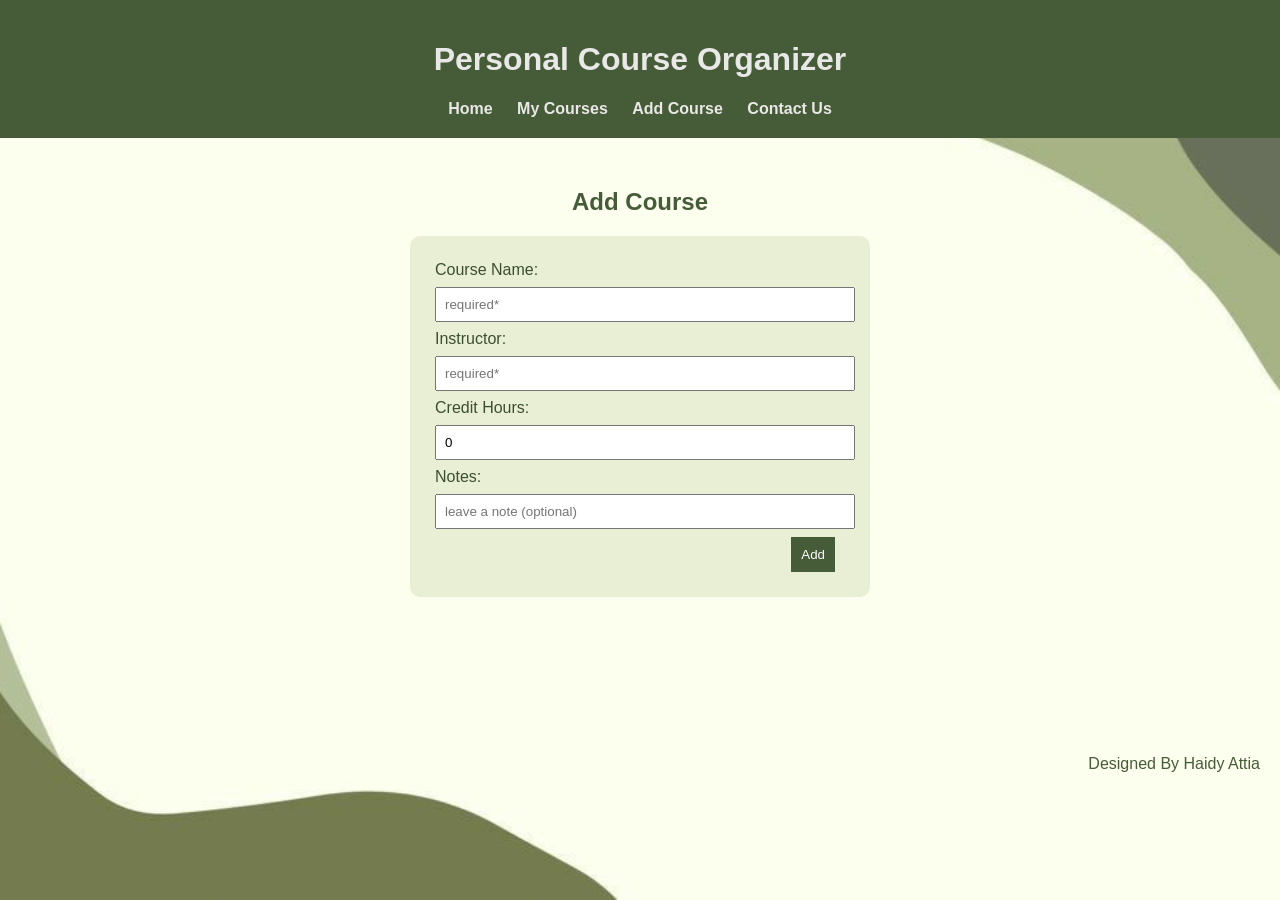
<file: add.html>
<!DOCTYPE html>
<html>
<head>
  <title>Add Course</title>
  <link rel="stylesheet" href="style.css">
  <link rel="stylesheet" href="font.css">
  <meta name="viewport" content="width=device-width, initial-scale=1.0">
</head>
<body>

<header>
  <h1>Personal Course Organizer</h1>
  <nav>
    <a href="index.html">Home</a>
    <a href="courses.html">My Courses</a>
    <a href="add.html">Add Course</a>
    <a href="contact.html">Contact Us</a>
  </nav>
</header>

<main>
  <section>
    <h2 class="title">Add Course</h2>

    <form>
      <label>Course Name:</label>
      <input type="text" placeholder="required*" required>

      <label>Instructor:</label>
      <input type="text" placeholder="required*" required>

      <label>Credit Hours:</label>
      <input type="number" required value="0" min="0" max="10">
      <label>Notes:</label>
      <input type="text" placeholder="leave a note (optional)">

      <button  type="submit">Add</button>
    </form>

  </section>
</main>

<footer>
  <p>Designed By Haidy Attia</p>
</footer>

</body>
</html>
</file>
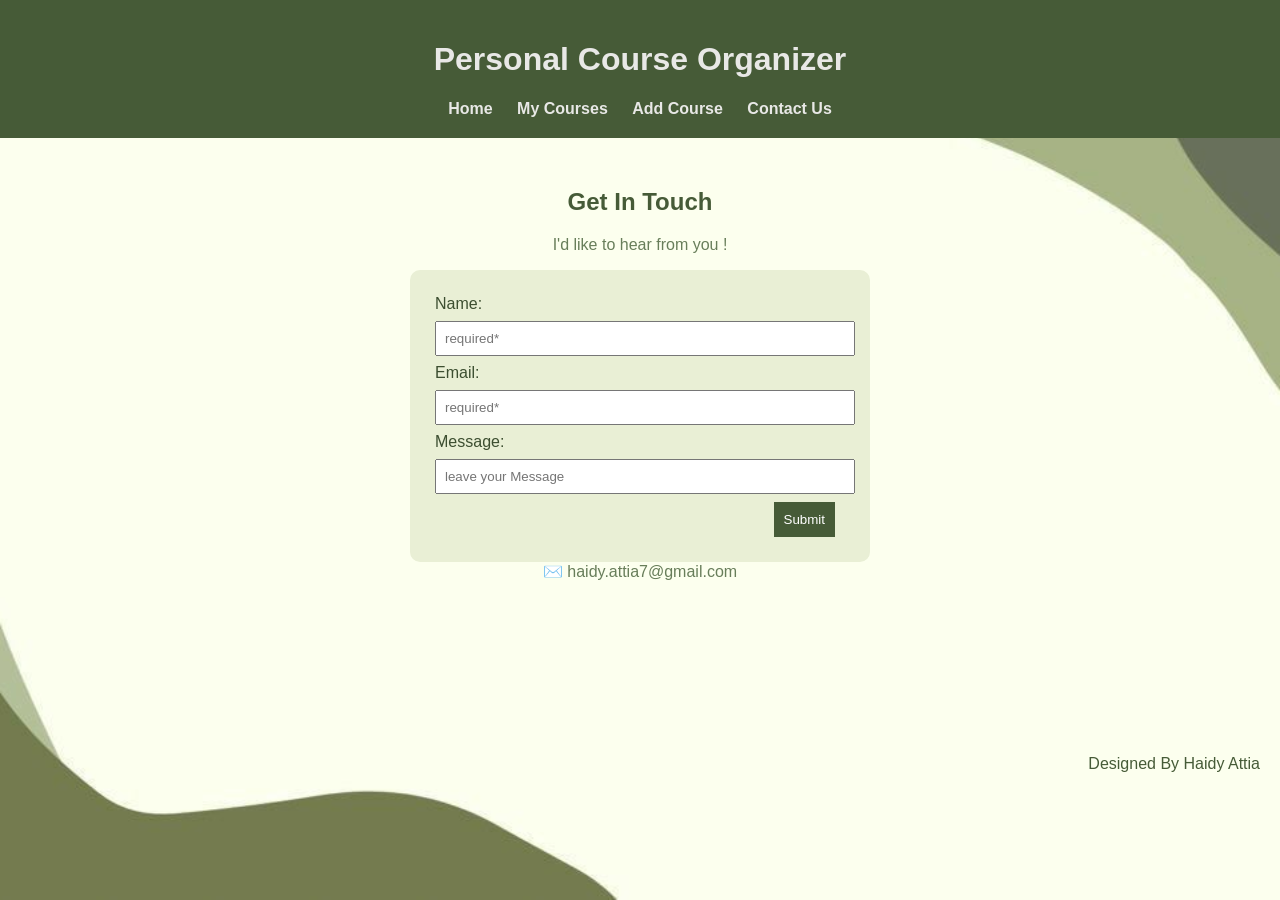
<file: contact.html>
<!DOCTYPE html>
<html>
<head>
  <title>Contact Us</title>
  <link rel="stylesheet" href="style.css">
  <link rel="stylesheet" href="font.css">
  <meta name="viewport" content="width=device-width, initial-scale=1.0">
</head>
<body>

<header>
  <h1>Personal Course Organizer</h1>
  <nav>
    <a href="index.html">Home</a>
    <a href="courses.html">My Courses</a>
    <a href="add.html">Add Course</a>
    <a href="contact.html">Contact Us</a>
  </nav>
</header>

<main>
  <section>
    <h2 class="title">Get In Touch</h2>
    <p class="sub">I'd like to hear from you !</p>
  
    <form >
      <label>Name:</label>
      <input type="text" placeholder="required*" required>

      <label>Email:</label>
      <input type="text" placeholder="required*" required>

      <label>Message:</label>
      <input type="text" placeholder="leave your Message">

      <button class="buttonn" type="submit">Submit</button>
    </form>

     <p class="sub">✉️ haidy.attia7@gmail.com</p>
  </section>
</main>

<footer>
  <p>Designed By Haidy Attia</p>
</footer>

</body>
</html>
</file>
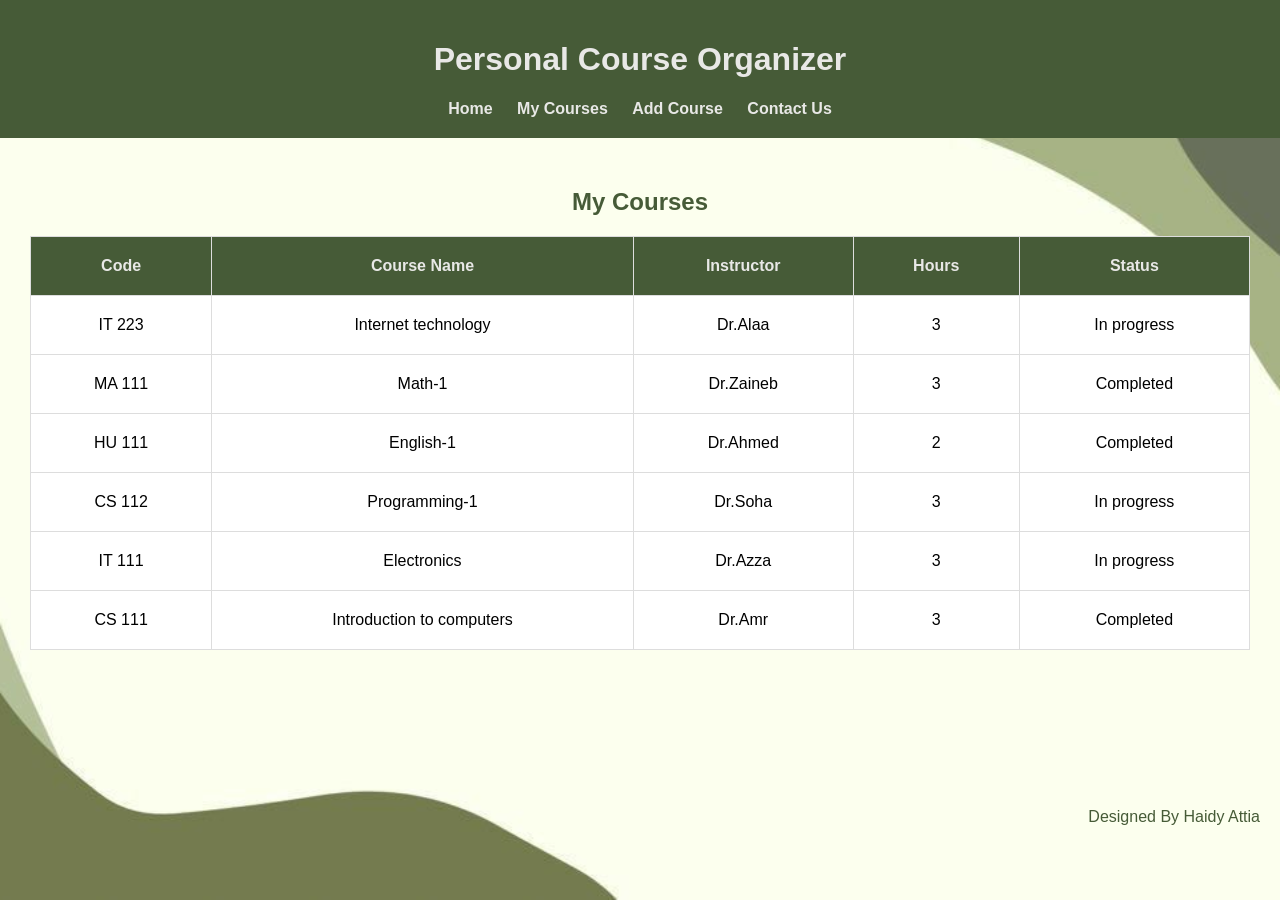
<file: courses.html>
<!DOCTYPE html>
<html>
<head>
  <title>My Courses</title>
  <link rel="stylesheet" href="style.css">
  <link rel="stylesheet" href="font.css">
  <meta name="viewport" content="width=device-width, initial-scale=1.0">
</head>
<body>

<header>
  <h1>Personal Course Organizer</h1>
  <nav>
    <a href="index.html">Home</a>
    <a href="courses.html">My Courses</a>
    <a href="add.html">Add Course</a>
    <a href="contact.html">Contact Us</a>
  </nav>
</header>

<main>
  <section>
    <h2 class="title">My Courses</h2>
    <div class="table-container">
    <table>
      <tr>
        <th>Code</th>
        <th>Course Name</th>
        <th>Instructor</th>
        <th>Hours</th>
        <th>Status</th>
      </tr>

      <tr><td>IT 223</td><td>Internet technology</td><td>Dr.Alaa</td><td>3</td><td>In progress</td></tr>
      <tr><td>MA 111</td><td>Math-1</td><td>Dr.Zaineb </td><td>3</td><td>Completed</td></tr>
      <tr><td>HU 111</td><td>English-1</td><td>Dr.Ahmed</td><td>2</td><td>Completed</td></tr>
      <tr><td>CS 112</td><td>Programming-1</td><td>Dr.Soha</td><td>3</td><td>In progress</td></tr>
      <tr><td>IT 111</td><td>Electronics</td><td>Dr.Azza</td><td>3</td><td>In progress</td></tr>
      <tr><td>CS 111</td><td>Introduction to computers</td><td>Dr.Amr</td><td>3</td><td>Completed</td></tr>

    </table>
    </div>

  </section>
</main>

<footer>
  <p>Designed By Haidy Attia</p>
</footer>

</body>
</html>
</file>
<file: style.css>
body {
  font-family:Arial, Helvetica, sans-serif;
  min-height: 100vh;
  margin: 0;
  background-image: url(background.jpg);
  background-size: cover;
  background-position: center;
  background-repeat: no-repeat;
}

header {
  background:#465b37;
  color: #e8e8e6;
  text-align: center;
  padding: 20px;
}

.wel{
  font-family: 'Playwrite IE';
  font-size: 80px;
  margin-top: 12%;
  margin-bottom: 0%;
  text-align: center;
  color: #465b37;
  
}

.sub{
  text-align: center;
  margin-top: 0%;
  color: #687e5a;
}

.title{
  color: #465b37;
}

nav a {
  color: #e8e8e6;
  margin: 10px;
  text-decoration: none;
  font-weight: bold;
}

nav a:hover {
  color:rgb(201, 201, 80);
}

main {
  padding: 30px;
  text-align: center;
}

table {
  width: 100%;
  min-width: 600px; 
  margin: auto;
  border-collapse: collapse;
  background: white;
}

th {
  background: #465b37;
  color: #e8e8e6;
}

th, td {
  padding: 20px;
  border: 1px solid #ddd;
}

tr:hover {
  background: #f2f2f2;
}

form {
  width: 400px;
  margin: auto;
  background:#e9efd5;
  padding: 25px;
  padding-right: 35px;
  border-radius: 10px;
  text-align: left;
  color:#3c4e30;
}

input, textarea {
  width: 100%;
  margin: 8px 0;
  padding: 8px;
}

button {
  background: #465b37;
  color: white;
  border: none;
  padding: 10px;
  cursor: pointer;
  display: block;
  margin-left: auto;
  
}

button:hover {
  background: #698f69;
}


footer {
  color: #465b37;
  margin-top: 10%;
  text-align: right;
  padding-right: 20px;
}

.table-container {
  width: 100%;
  overflow-x: auto;
}

@media (max-width: 600px) {

  form {
    width: 85%;
    padding: 20px;
    padding-right: 15%;
  }

  .wel {
    font-size: 45px;
    margin-top: 25%;
  }

  nav a {
    display: inline-block;
    margin: 8px;
    font-size: 14px;
  }

  footer {
    text-align: center;
    padding-right: 0;
  }
}
</file>
<file: font.css>
@font-face {
  font-family: 'Playwrite IE';
  font-style: normal;
  font-weight: 400;
  src: url(https://fonts.gstatic.com/s/playwriteie/v11/fC1mPYtWYWnH0hvndYd6GCGMUg.woff2) format('woff2');
}
</file>
